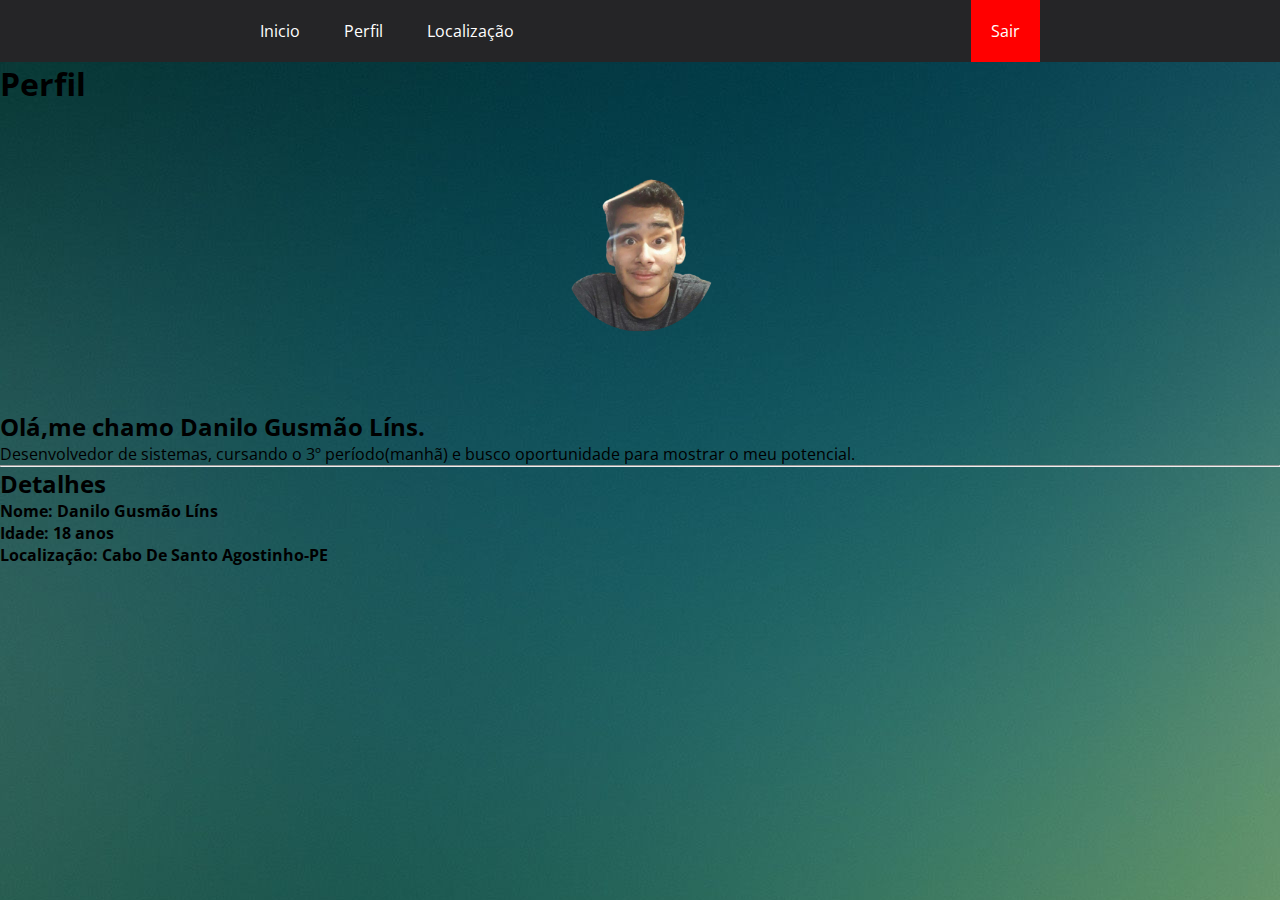
<file: perfil.html>
<!DOCTYPE html>
<html lang="Pt-br">
<head>
    <link rel="stylesheet" href="perfil.css">
    <meta charset="UTF-8">
    <meta http-equiv="X-UA-Compatible" content="IE=edge">
    <meta name="viewport" content="width=device-width, initial-scale=1.0">
    <link rel="shortcut icon" href="img/ico-per.png" type="image/x-icon">
    <title>Perfil</title>
</head>
<body>
    <nav id="menu-h">
        <ul>
            <li>
                <a href="index.html">
                    Inicio
                </a>
            </li>
            <li><a href="perfil.html">Perfil</a></li>
            <li><a href="localiza.html">Localização</a></li>
            <li><a href="https://www.google.com.br/">Sair</a></li>
        </ul>
    </nav>
    <div class="header">
    <h1>Perfil</h1>
    <div align="center">
    <img class="ftt" src="img/Design_sem_nome__1_-removebg-preview.png" alt="Danilo">
    </div>
</div>

<div class="about">
<h2>Olá,me chamo Danilo Gusmão Líns.</h2>
<p>Desenvolvedor de sistemas, cursando o 3º
    período(manhã) e busco oportunidade para
    mostrar o meu potencial.</p>
</div>

<div class="detalhes">
    <hr>
 <h2>Detalhes</h2>
<h4>Nome: Danilo Gusmão Líns</h4>

<h4>Idade: 18 anos</h4>
<h4>Localização: Cabo De Santo Agostinho-PE</h4>
</div>
</body>
</html>
</file>
<file: perfil.css>
@import url('https://fonts.googleapis.com/css2?family=Open+Sans&display=swap');
* {
    margin: 0 auto;
    padding: 0;
    box-sizing: border-box;
    font-family: 'Open Sans', sans-serif;
}
#menu-h{
    background-color: rgb(37, 37, 39);
}

#menu-h ul {
    max-width: 800px;
    list-style: none;
    padding: 0;
}

#menu-h ul li {
    display: inline;
}

#menu-h ul li a {
    color: #FFF;
    padding: 20px;
    display: inline-block;
    text-decoration: none;
    transition: background .4s;
}

#menu-h ul li a:hover {
    background-color: rgb(247, 52, 3);
}

#menu-h ul li:last-child a {
    float: right;
    background-color: rgb(255, 0, 0);
}
.ftt {
    width: 300px;
}
body {
    background-image: url('img/fundoperfil.jpg');
}
</file>
